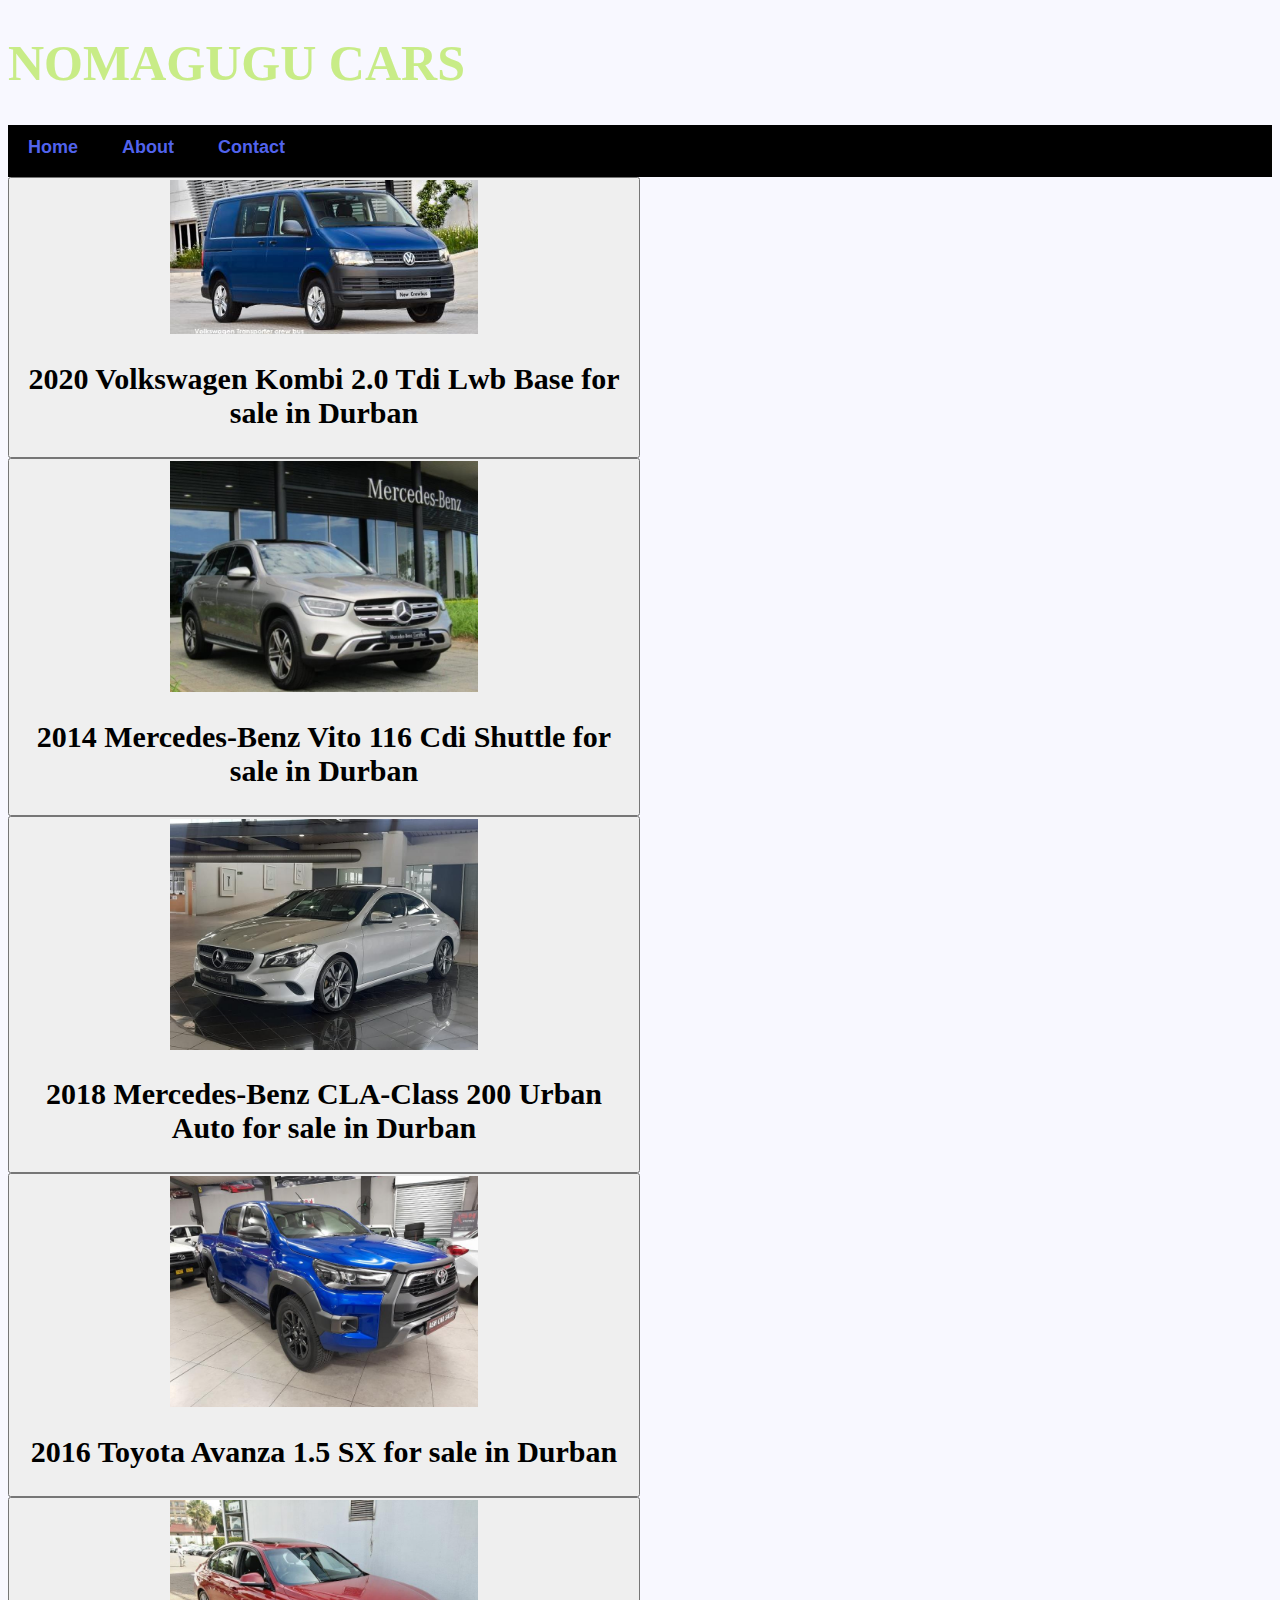
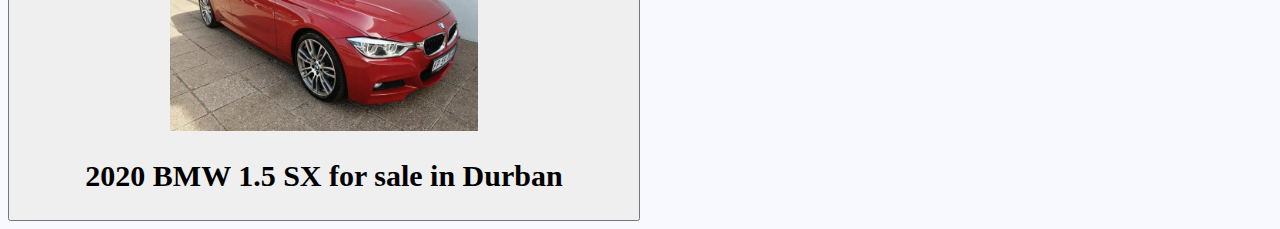
<file: index.html>
<!DOCTYPE html>
<html>
<head>
    <link rel="Stylesheet"  href="style.css">
</head>
<body>
 <h1>NOMAGUGU CARS </h1>
    
    
        <div id="menu">
            <a href="index.html">Home</a>
            <a href="About.html">About</a>
            <a href="Contact.html">Contact</a>
        </div>

    
        <div class="gallery">
            <a href="1.preview.html"><button><img src="images/1Vw%20bass.jpg"/></a><h2>2020 Volkswagen Kombi 2.0 Tdi Lwb  Base for sale in Durban</h2> </button>
            <a href="2.preview.html"><button><img src="images/2mecedece%20benz.jpg"/></a><h2>2014 Mercedes-Benz Vito 116 Cdi Shuttle for sale in Durban</h2>  </button>
             <a href="3.preview.html"><button><img src="images/3mecedece%20benz.jpg"/></a><h2>2018 Mercedes-Benz CLA-Class 200 Urban Auto for sale in Durban</h2>  </button>
            <a href="4.preview.html"><button><img src="images/5toyota.jpg"/></a><h2>2016 Toyota Avanza 1.5 SX for sale in Durban </h2>  </button>
            <a href="5.preview.html"><button><img src="images/6bmw.jpg"/></a><h2>2020 BMW 1.5 SX for sale in Durban</h2>  </button>
            
            
            
            
            
         </div>
</body>
</html>
</file>
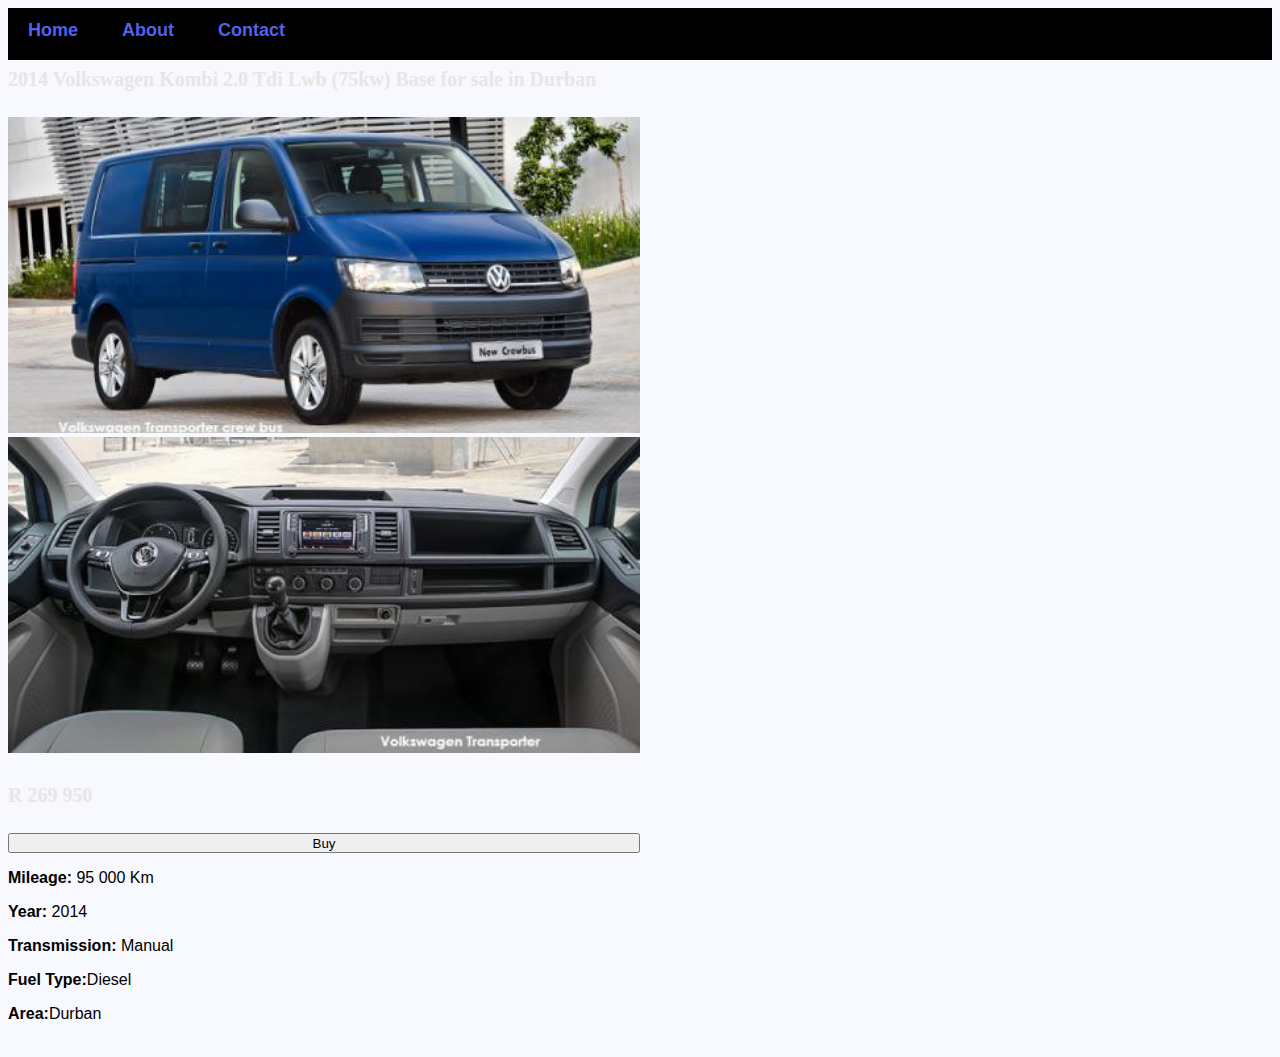
<file: 1.preview.html>
<!DOCTYPE html>
<html>
      <head> 
           <link rel="stylesheet" href="style.css"> 
       </head>
 
       <body> 

            <div id="menu">
            <a href="index.html">Home</a>
            <a href="About.html">About</a>
            <a href="Contact.html">Contact</a>
          
            <h4>2014 Volkswagen Kombi 2.0 Tdi Lwb (75kw) Base for sale in Durban</h4>
          <div class="gallery"> 
              <img src="images/1Vw%20bass.jpg"/>
              <img src="images/1Vw%20bass%202.jpg"/>
             

          </div> 
          <h4>R 269 950</h4> 
                <button>Buy</button>
          <p><b>Mileage: </b>95 000 Km</p> 
          <p><b>Year: </b>2014</p> 
          <p><b>Transmission: </b>Manual</p> 
          <p><b>Fuel Type:</b>Diesel</p>
          <p><b>Area:</b>Durban</p> 
          <br/>
         
      </body>
</html>
</file>
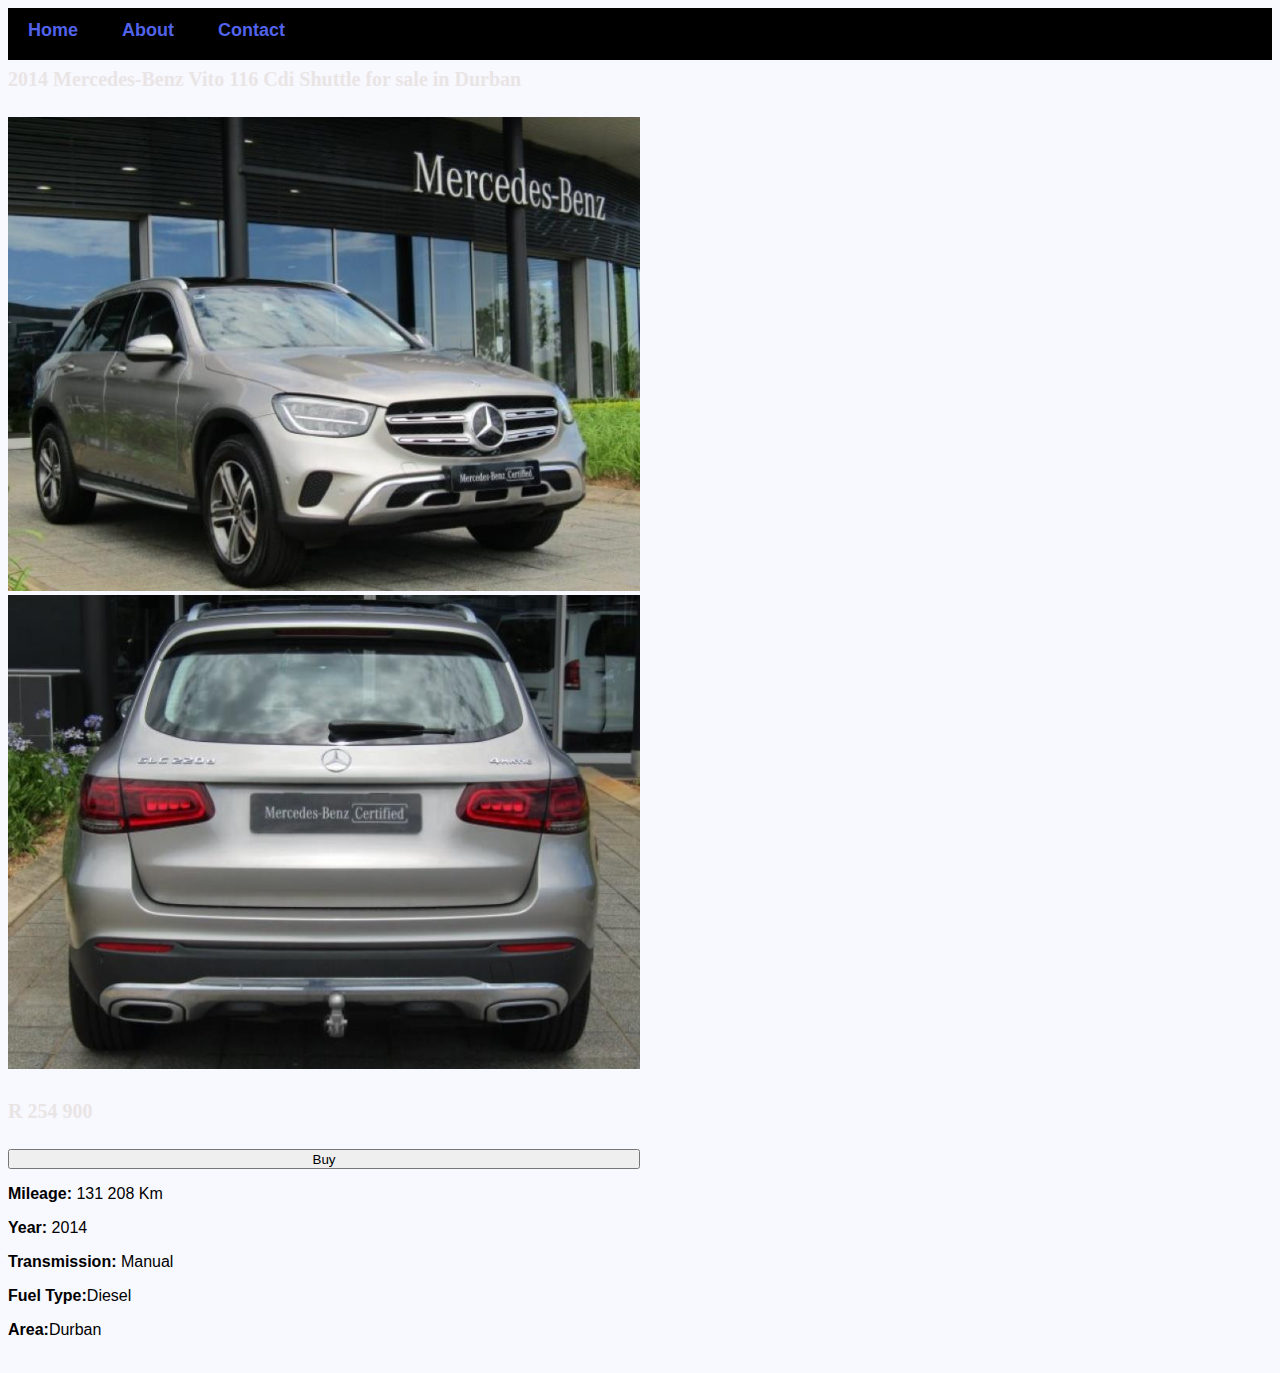
<file: 2.preview.html>
<!DOCTYPE html>
<html>
      <head> 
           <link rel="stylesheet" href="style.css"> 
       </head>
 
       <body> 

            <div id="menu">
            <a href="index.html">Home</a>
            <a href="About.html">About</a>
            <a href="Contact.html">Contact</a>
          
            <h4>2014 Mercedes-Benz Vito 116 Cdi Shuttle for sale in Durban</h4>
          <div class="gallery"> 
              <img src="images/2mecedece%20benz.jpg"/>
              <img src="images/2mecedece%20benz2.jpg"/>
             

          </div> 
          <h4>R 254 900</h4> 
                <button>Buy</button>
          <p><b>Mileage: </b>131 208 Km</p> 
          <p><b>Year: </b>2014</p> 
          <p><b>Transmission: </b>Manual</p> 
          <p><b>Fuel Type:</b>Diesel</p>
          <p><b>Area:</b>Durban</p> 
          <br/>
         
      </body>
</html>
</file>
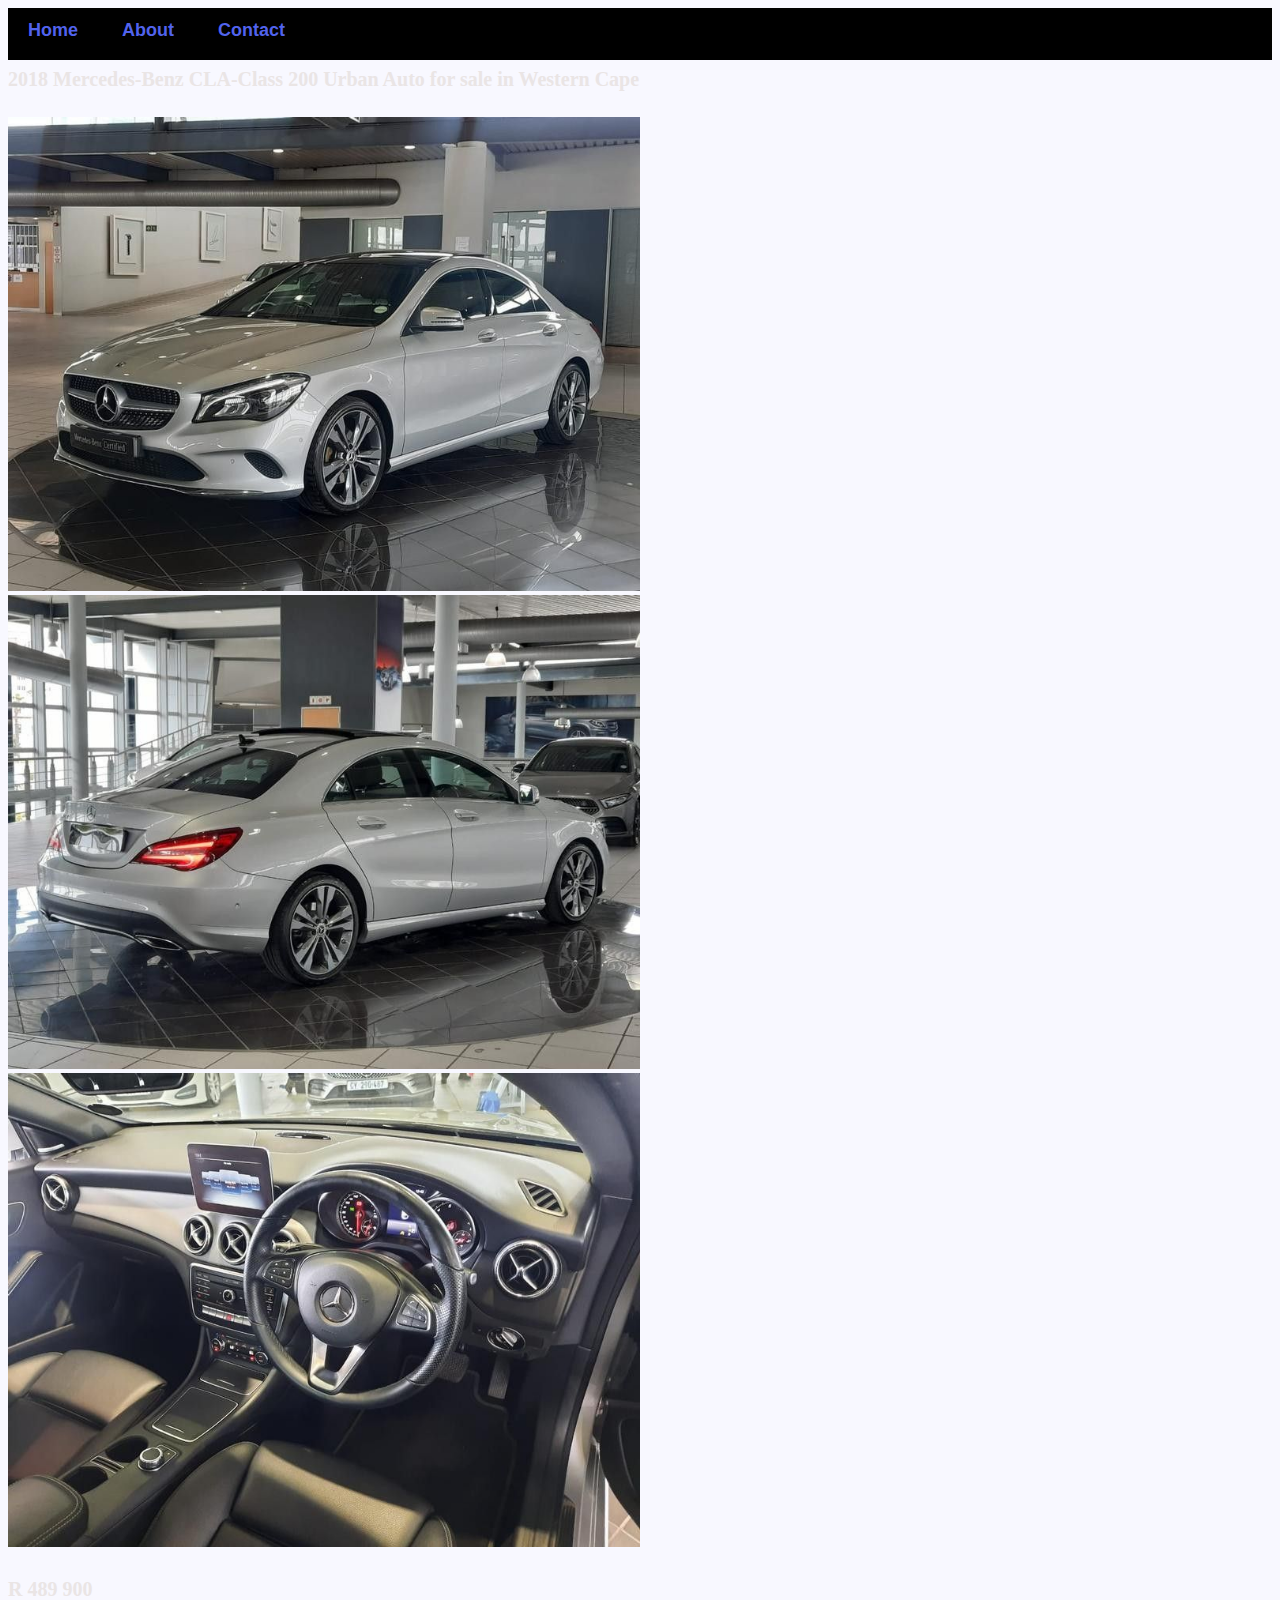
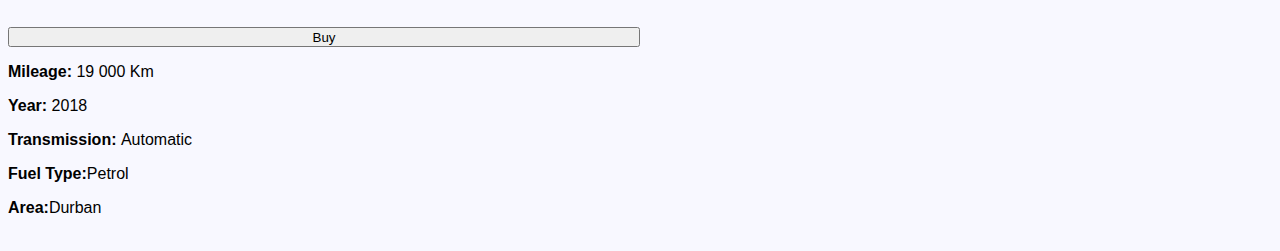
<file: 3.preview.html>
<!DOCTYPE html>
<html>
      <head> 
           <link rel="stylesheet" href="style.css"> 
       </head>
 
       <body> 

            <div id="menu">
            <a href="index.html">Home</a>
            <a href="About.html">About</a>
            <a href="Contact.html">Contact</a>
          
            <h4>2018 Mercedes-Benz CLA-Class 200 Urban Auto for sale in Western Cape</h4>
          <div class="gallery"> 
              <img src="images/3mecedece%20benz.jpg"/>
              <img src="images/3mecedece%20benz1.jpg"/>
              <img src="images/3mecedece%20benz2.jpg"/>

          </div> 
          <h4>R 489 900</h4> 
                <button>Buy</button>
          <p><b>Mileage: </b>19 000 Km</p> 
          <p><b>Year: </b>2018</p> 
          <p><b>Transmission: </b>Automatic</p> 
          <p><b>Fuel Type:</b>Petrol</p>
          <p><b>Area:</b>Durban</p> 
          <br/>
         
      </body>
</html>
</file>
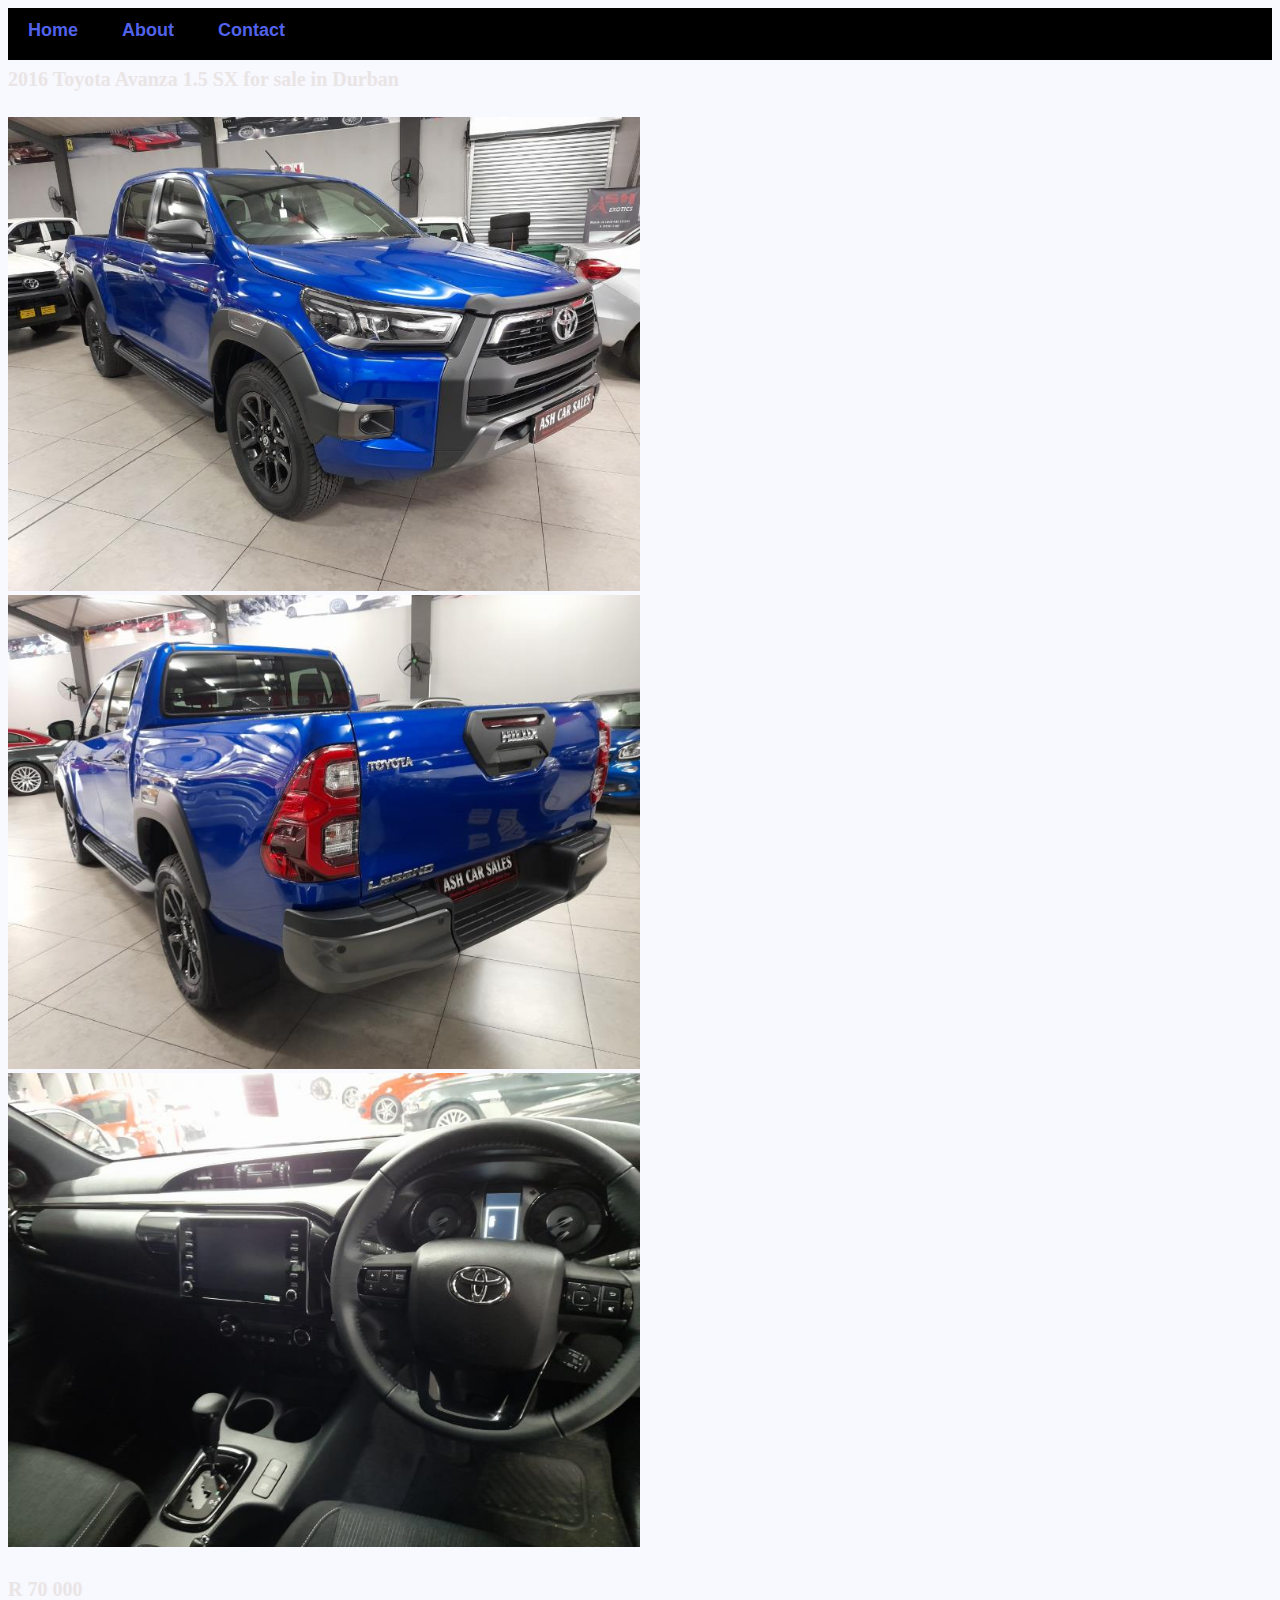
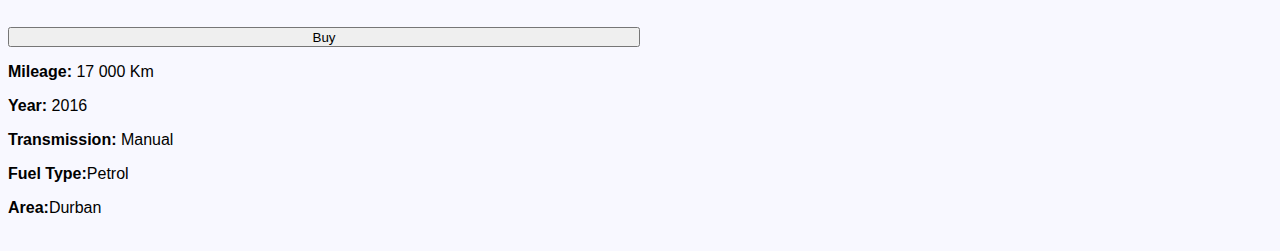
<file: 4.preview.html>
<!DOCTYPE html>
<html>
      <head> 
           <link rel="stylesheet" href="style.css"> 
       </head>
 
       <body> 

            <div id="menu">
            <a href="index.html">Home</a>
            <a href="About.html">About</a>
            <a href="Contact.html">Contact</a>
          
            <h4>2016 Toyota Avanza 1.5 SX for sale in Durban</h4>
          <div class="gallery"> 
              <img src="images/5toyota.jpg"/>
              <img src="images/5toyota2.jpg"/>
              <img src="images/5toyota3.jpg"/>

          </div> 
          <h4>R 70 000</h4> 
                <button>Buy</button>
          <p><b>Mileage: </b>17 000 Km</p> 
          <p><b>Year: </b>2016</p> 
          <p><b>Transmission: </b>Manual</p> 
          <p><b>Fuel Type:</b>Petrol</p>
          <p><b>Area:</b>Durban</p> 
          <br/>
         
      </body>
</html>
</file>
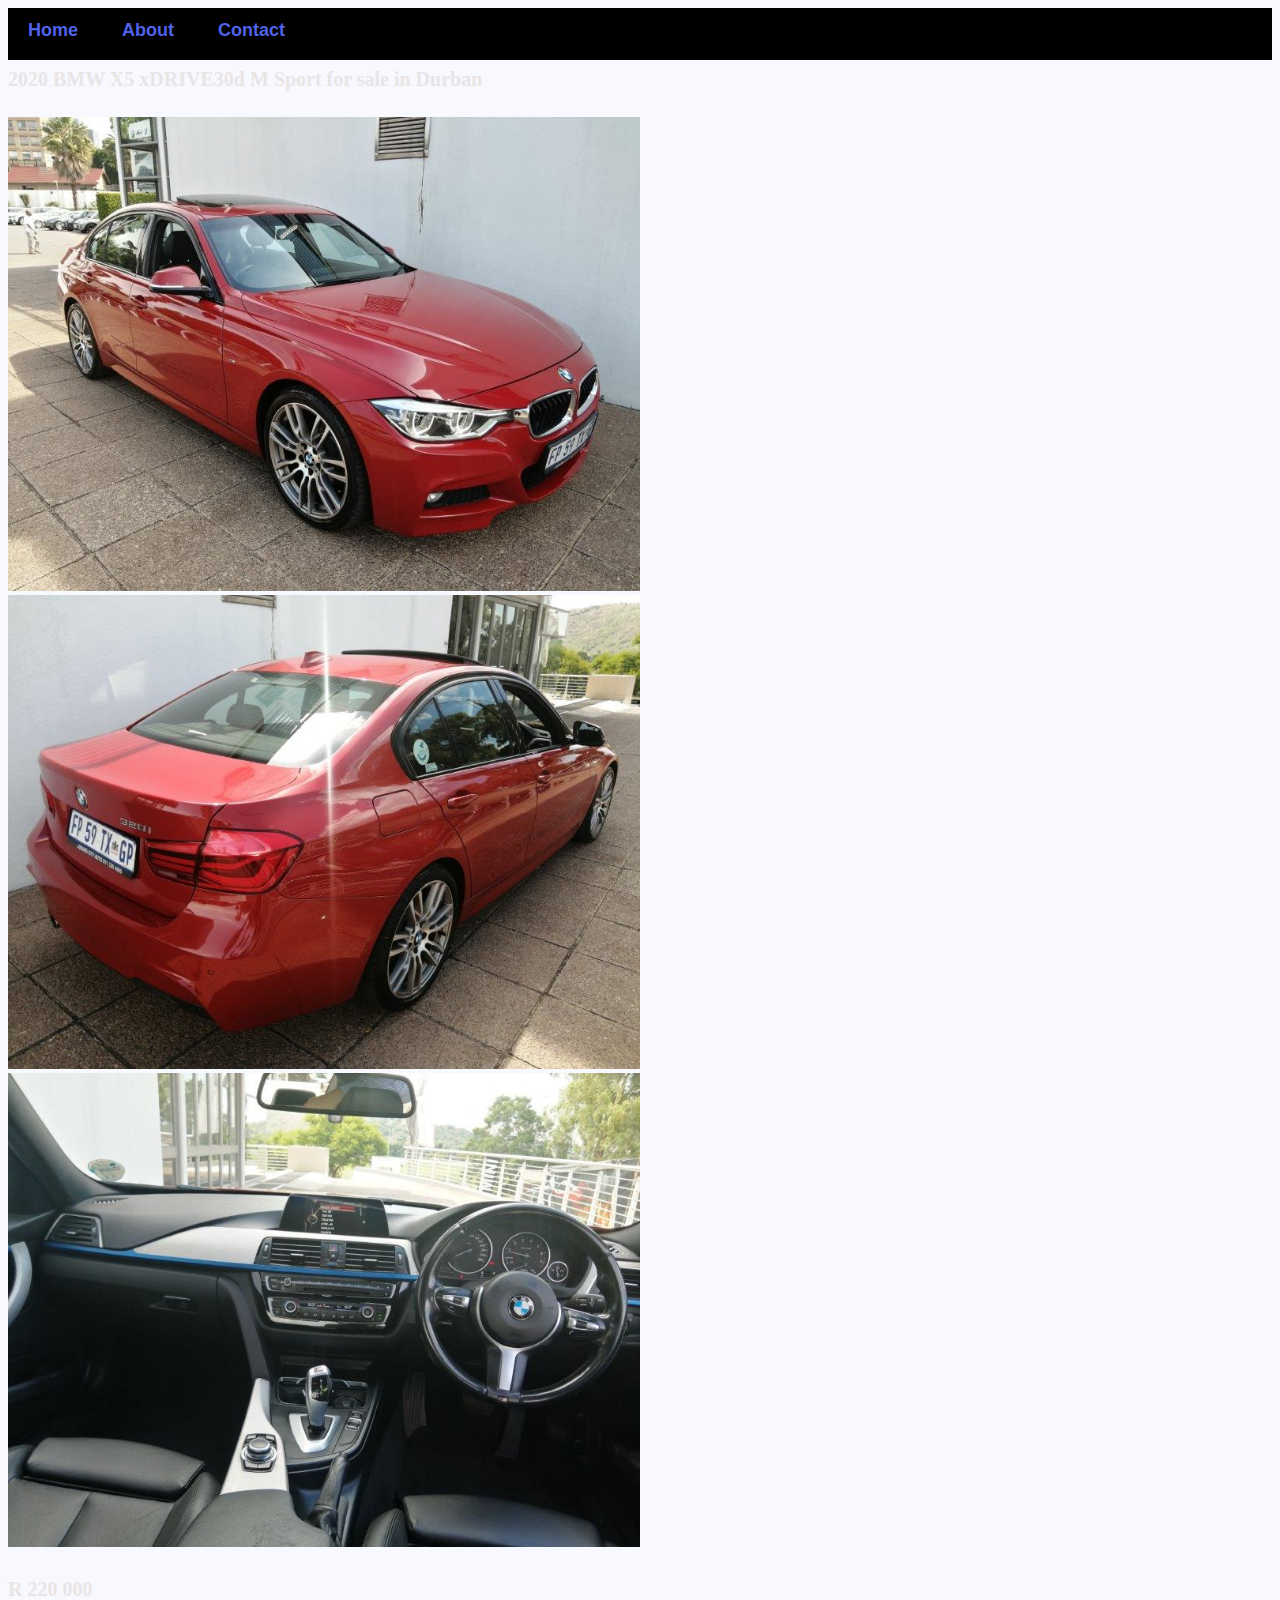
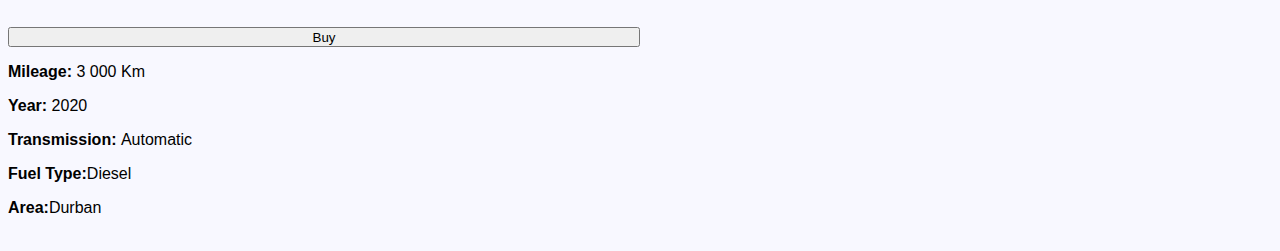
<file: 5.preview.html>
<!DOCTYPE html>
<html>
      <head> 
           <link rel="stylesheet" href="style.css"> 
       </head>
 
       <body> 

            <div id="menu">
            <a href="index.html">Home</a>
            <a href="About.html">About</a>
            <a href="Contact.html">Contact</a>
          
            <h4>2020 BMW X5 xDRIVE30d M Sport for sale in Durban</h4>
          <div class="gallery"> 
              <img src="images/6bmw.jpg"/>
              <img src="images/6bmw2.jpg"/>
              <img src="images/6bmw3.jpg"/>

          </div> 
          <h4>R 220 000</h4> 
                <button>Buy</button>
          <p><b>Mileage: </b>3 000 Km</p> 
          <p><b>Year: </b>2020</p> 
          <p><b>Transmission: </b>	Automatic</p> 
          <p><b>Fuel Type:</b>Diesel</p>
          <p><b>Area:</b>Durban</p> 
          <br/>
         
      </body>
</html>
</file>
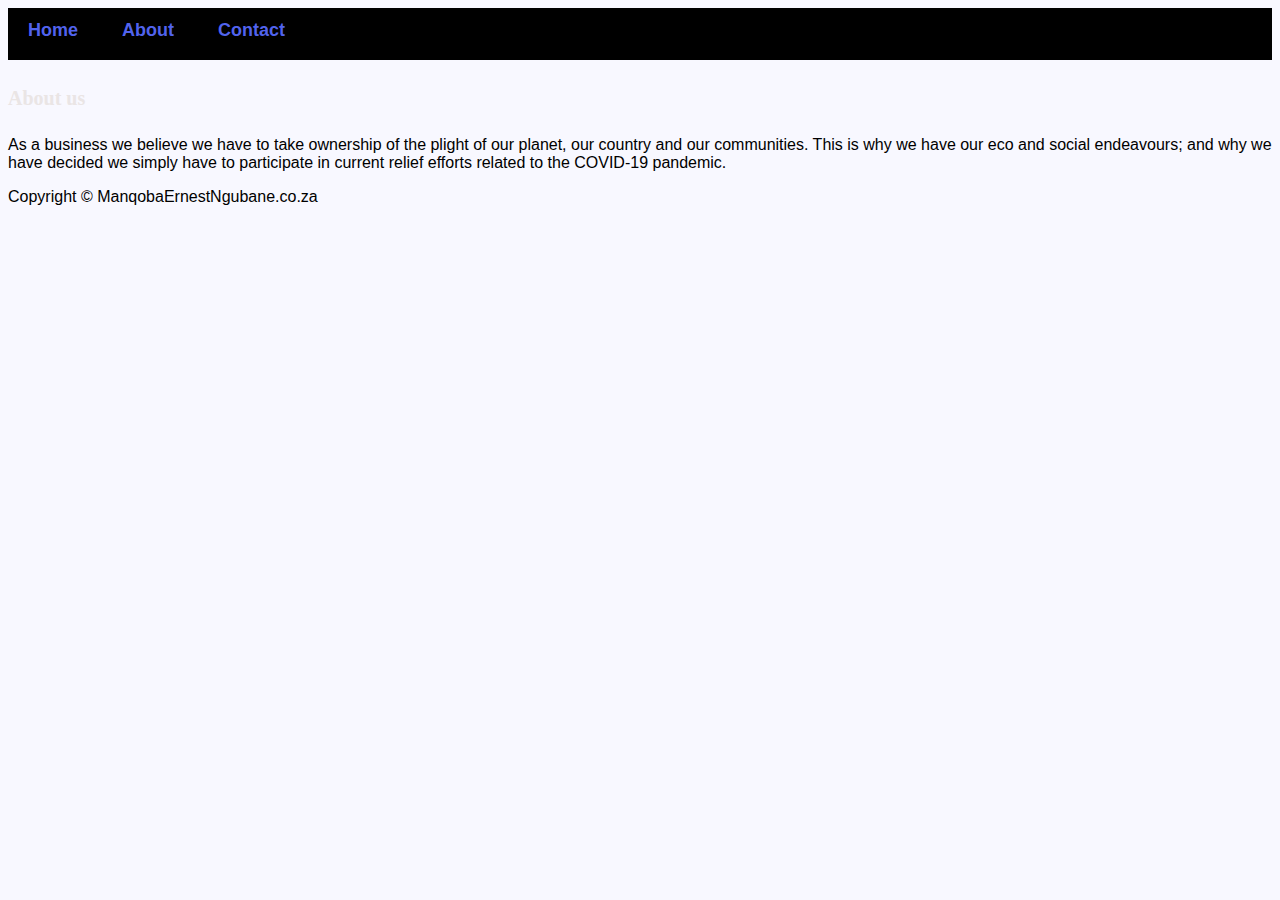
<file: About.html>
<!DOCTYPE html>
<html>
      <head> 
           <link rel="stylesheet" href="style.css"> 
           
       </head>
       <body>   
        <div id="menu">
            <a href="index.html">Home</a>
            <a href="About.html">About</a>
            <a href="Contact.html">Contact</a>
        </div>
          <h4>About us</h4>
          <p>As a business we believe we have to take ownership of the plight of our planet, our country and our communities. This is why we have our eco and social endeavours; and why we have decided we simply have to participate in current relief efforts related to the COVID-19 pandemic.</p>
          <p>Copyright © ManqobaErnestNgubane.co.za </p>
      </body>

</html>
</file>
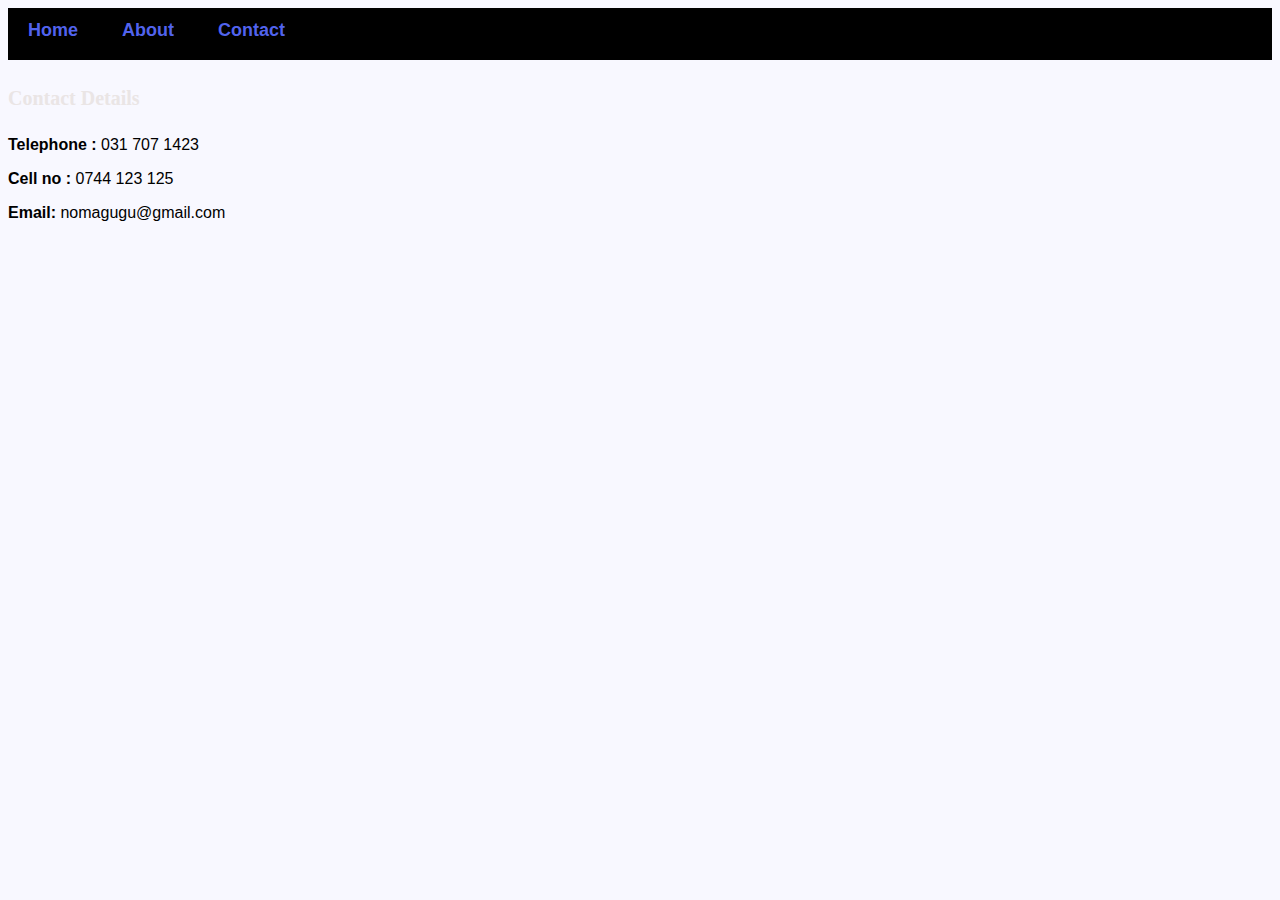
<file: Contact.html>
<!DOCTYPE html>
<html>
      <head> 
           <link rel="stylesheet" href="style.css"> 
           
       </head>
       <body>   
        <div id="menu">
            <a href="index.html">Home</a>
            <a href="About.html">About</a>
            <a href="contact.html">Contact</a>
        </div>
          <h4>Contact Details</h4>
           <p><b>Telephone : </b>031 707 1423</p>
          <p><b>Cell no : </b>0744 123 125</p>
         <p><b>Email: </b>nomagugu@gmail.com</p>
      </body>

</html>
</file>
<file: style.css>
.gallery img{
    width: 50%;
}

h2{
    font-family: Impact, a song for jennifer;
    text-align: center;
    font-size: 30px;
    color: black;
    font-style:normal;
}

h4{
    font-family: Impact, inherit;
    font-size: 20px;
    color: rgb(234, 229, 229);
    font-style: normal;
}

p{
    font-family: Helvetica,  fantasy;
}

#menu{
    width: 100%;
    height: 40px;
    background-color: black;
    padding-top: 12px;
}

#menu a{
    color: rgba(87, 106, 253, 0.95);
    font-family: sans-serif;
    font-size: 18px;
    text-decoration: inherit;
    font-weight: 800;

    padding-left: 20px;
    padding-right: 20px;
}

#menu a:hover{
    color: darkred;

}

body {
    background-color: ghostwhite;


    }



h1{
    font-family: Impact, inherit;
    font-size: 50px;
    color: rgba(187, 232, 103, 0.79);
    font-style: normal;
}


button{
      height: 50%;
    width: 50%;
    
}
</file>
